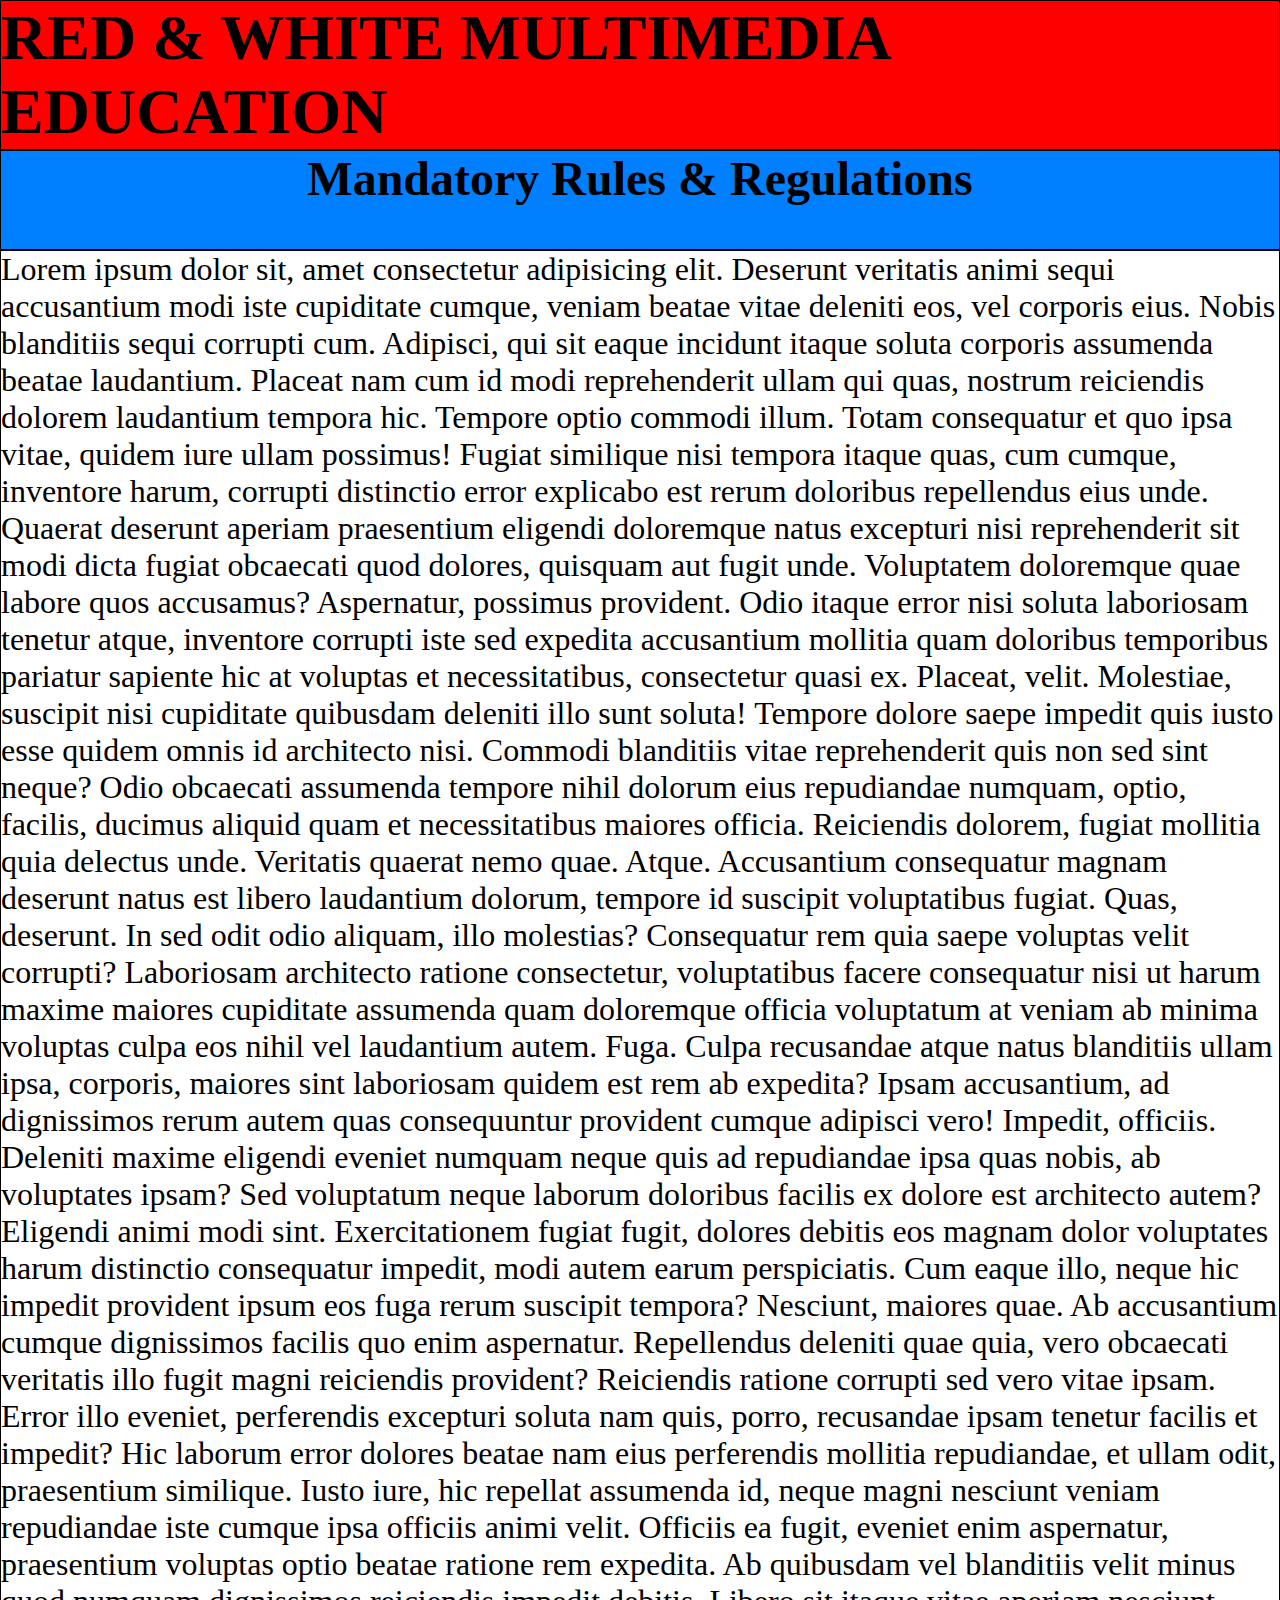
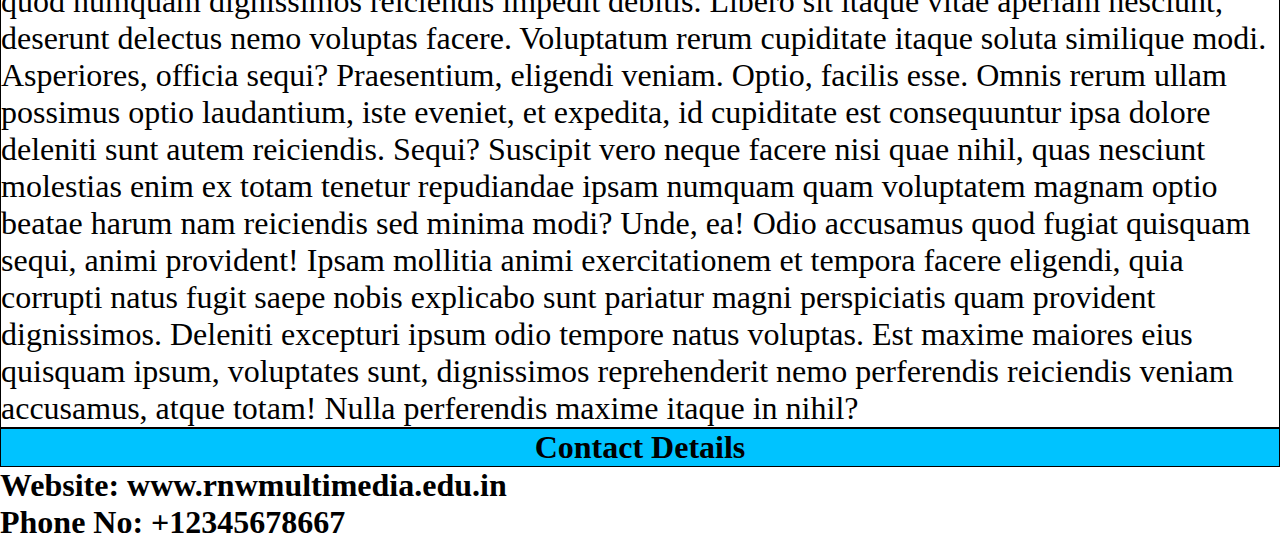
<file: q1/index.html>
<!DOCTYPE html>
<html lang="en">
<head>
    <meta charset="UTF-8">
    <meta name="viewport" content="width=device-width, initial-scale=1.0">
    <link rel="stylesheet" href="style.css">
    <title>Document</title>
</head>
<body>
    <div id="Header">
        <h1>RED & WHITE MULTIMEDIA EDUCATION</h1>
    </div>
    <div id="Rules">
        <h2>Mandatory Rules & Regulations</h2>
    </div>
    <div id="content">
        <p>Lorem ipsum dolor sit, amet consectetur adipisicing elit. Deserunt veritatis animi sequi accusantium modi iste cupiditate cumque, veniam beatae vitae deleniti eos, vel corporis eius. Nobis blanditiis sequi corrupti cum.
        Adipisci, qui sit eaque incidunt itaque soluta corporis assumenda beatae laudantium. Placeat nam cum id modi reprehenderit ullam qui quas, nostrum reiciendis dolorem laudantium tempora hic. Tempore optio commodi illum.
        Totam consequatur et quo ipsa vitae, quidem iure ullam possimus! Fugiat similique nisi tempora itaque quas, cum cumque, inventore harum, corrupti distinctio error explicabo est rerum doloribus repellendus eius unde.
        Quaerat deserunt aperiam praesentium eligendi doloremque natus excepturi nisi reprehenderit sit modi dicta fugiat obcaecati quod dolores, quisquam aut fugit unde. Voluptatem doloremque quae labore quos accusamus? Aspernatur, possimus provident.
        Odio itaque error nisi soluta laboriosam tenetur atque, inventore corrupti iste sed expedita accusantium mollitia quam doloribus temporibus pariatur sapiente hic at voluptas et necessitatibus, consectetur quasi ex. Placeat, velit.
        Molestiae, suscipit nisi cupiditate quibusdam deleniti illo sunt soluta! Tempore dolore saepe impedit quis iusto esse quidem omnis id architecto nisi. Commodi blanditiis vitae reprehenderit quis non sed sint neque?
        Odio obcaecati assumenda tempore nihil dolorum eius repudiandae numquam, optio, facilis, ducimus aliquid quam et necessitatibus maiores officia. Reiciendis dolorem, fugiat mollitia quia delectus unde. Veritatis quaerat nemo quae. Atque.
        Accusantium consequatur magnam deserunt natus est libero laudantium dolorum, tempore id suscipit voluptatibus fugiat. Quas, deserunt. In sed odit odio aliquam, illo molestias? Consequatur rem quia saepe voluptas velit corrupti?
        Laboriosam architecto ratione consectetur, voluptatibus facere consequatur nisi ut harum maxime maiores cupiditate assumenda quam doloremque officia voluptatum at veniam ab minima voluptas culpa eos nihil vel laudantium autem. Fuga.
        Culpa recusandae atque natus blanditiis ullam ipsa, corporis, maiores sint laboriosam quidem est rem ab expedita? Ipsam accusantium, ad dignissimos rerum autem quas consequuntur provident cumque adipisci vero! Impedit, officiis.
        Deleniti maxime eligendi eveniet numquam neque quis ad repudiandae ipsa quas nobis, ab voluptates ipsam? Sed voluptatum neque laborum doloribus facilis ex dolore est architecto autem? Eligendi animi modi sint.
        Exercitationem fugiat fugit, dolores debitis eos magnam dolor voluptates harum distinctio consequatur impedit, modi autem earum perspiciatis. Cum eaque illo, neque hic impedit provident ipsum eos fuga rerum suscipit tempora?
        Nesciunt, maiores quae. Ab accusantium cumque dignissimos facilis quo enim aspernatur. Repellendus deleniti quae quia, vero obcaecati veritatis illo fugit magni reiciendis provident? Reiciendis ratione corrupti sed vero vitae ipsam.
        Error illo eveniet, perferendis excepturi soluta nam quis, porro, recusandae ipsam tenetur facilis et impedit? Hic laborum error dolores beatae nam eius perferendis mollitia repudiandae, et ullam odit, praesentium similique.
        Iusto iure, hic repellat assumenda id, neque magni nesciunt veniam repudiandae iste cumque ipsa officiis animi velit. Officiis ea fugit, eveniet enim aspernatur, praesentium voluptas optio beatae ratione rem expedita.
        Ab quibusdam vel blanditiis velit minus quod numquam dignissimos reiciendis impedit debitis. Libero sit itaque vitae aperiam nesciunt, deserunt delectus nemo voluptas facere. Voluptatum rerum cupiditate itaque soluta similique modi.
        Asperiores, officia sequi? Praesentium, eligendi veniam. Optio, facilis esse. Omnis rerum ullam possimus optio laudantium, iste eveniet, et expedita, id cupiditate est consequuntur ipsa dolore deleniti sunt autem reiciendis. Sequi?
        Suscipit vero neque facere nisi quae nihil, quas nesciunt molestias enim ex totam tenetur repudiandae ipsam numquam quam voluptatem magnam optio beatae harum nam reiciendis sed minima modi? Unde, ea!
        Odio accusamus quod fugiat quisquam sequi, animi provident! Ipsam mollitia animi exercitationem et tempora facere eligendi, quia corrupti natus fugit saepe nobis explicabo sunt pariatur magni perspiciatis quam provident dignissimos.
        Deleniti excepturi ipsum odio tempore natus voluptas. Est maxime maiores eius quisquam ipsum, voluptates sunt, dignissimos reprehenderit nemo perferendis reiciendis veniam accusamus, atque totam! Nulla perferendis maxime itaque in nihil?</p>
    </div>
    <footer>
        <div id="Footer">
            <h4>Contact Details</h4> 

          
        </div>
        <div id="Contact details" >
            <h1>Website: www.rnwmultimedia.edu.in</h1>
            <h1>Phone No: +12345678667</h1>
        </div>
    </footer>
</body>
</html>
</file>
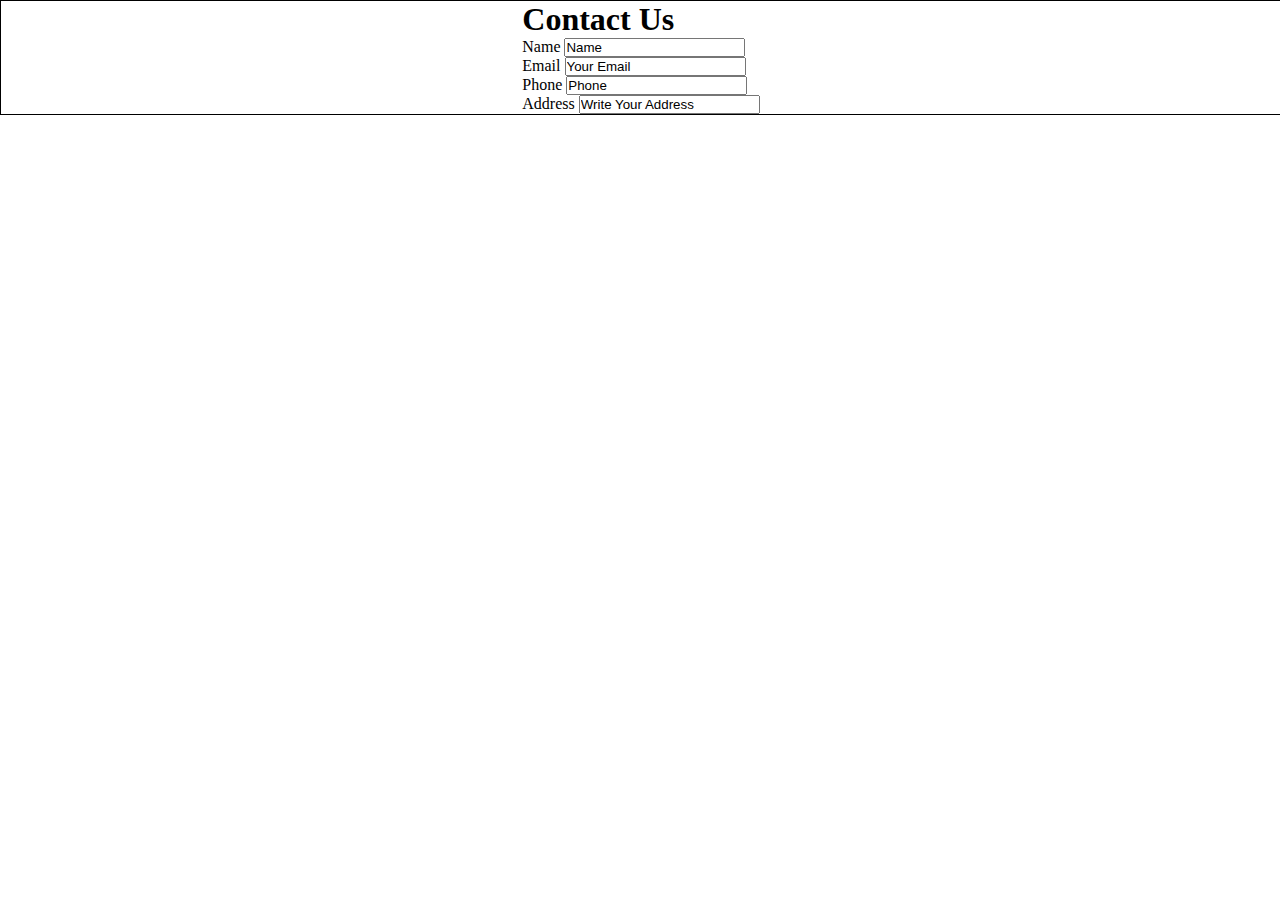
<file: q2/index.html>
<!DOCTYPE html>
<html lang="en">
<head>
    <meta charset="UTF-8">
    <meta name="viewport" content="width=device-width, initial-scale=1.0">
    <link rel="stylesheet" href="style.css">
    <title>Document</title>
</head>
<body>
    <div id="Contact-us">
        <form>
            <h1>Contact Us</h1>
            <lable>Name</lable>    <input type="Text" value="Name" placeholder="Name"> <br>
            <lable>Email</lable>    <input type="Email" value="Your Email" placeholder="Your Email"> <br>
            <lable>Phone</lable>    <input type="Text" value="Phone" placeholder="Phone"> <br>
            <label>Address</label>  <input type="Text" value="Write Your Address" placeholder="Write Your Address"> <br>
            </form>
    </div>
    
</body>
</html>
</file>
<file: q1/style.css>
*{
    margin: 0;
    padding: 0;
    box-sizing: border-box;
}
#Header{
    border: 1px solid #000;
    display: flex;
    justify-content: center;
    font-size: 2rem;
    background-color: RED;
}
#Rules{
    border: 1px solid #000;
    display: flex;
    justify-content: center;
    font-size: 2rem;
    background-color: rgb(0, 128, 255);
    height: 100px;
    
}
#content{
    border: 1px solid #000;
    font-size: 2rem;

}
#Footer{
    border: 1px solid #000;
    display: flex;
    font-size: 2rem;
    justify-content: center;
    background-color: rgb(0, 195, 255);
}
#Contact details{
    border: 1px solid #000;
   font-size: 2rem;
}
</file>
<file: q2/style.css>
*{
   margin: 0;
   padding: 0;
}
#Contact-us{
    border: 1px solid #000;
    height: 100%;
    width: 100%;
    display: flex;
    justify-content: center;
    background-image: url(https://media.istockphoto.com/id/1161476728/photo/abstract-blurred-in-front-of-entrance-modern-glass-decorative-of-company-hall-background-with.jpg?s=2048x2048&w=is&k=20&c=ymo7YI5VE_NR63dQeEVM3mQ4OzUTO9Clk-BP1SYVdIw=);
}
</file>
